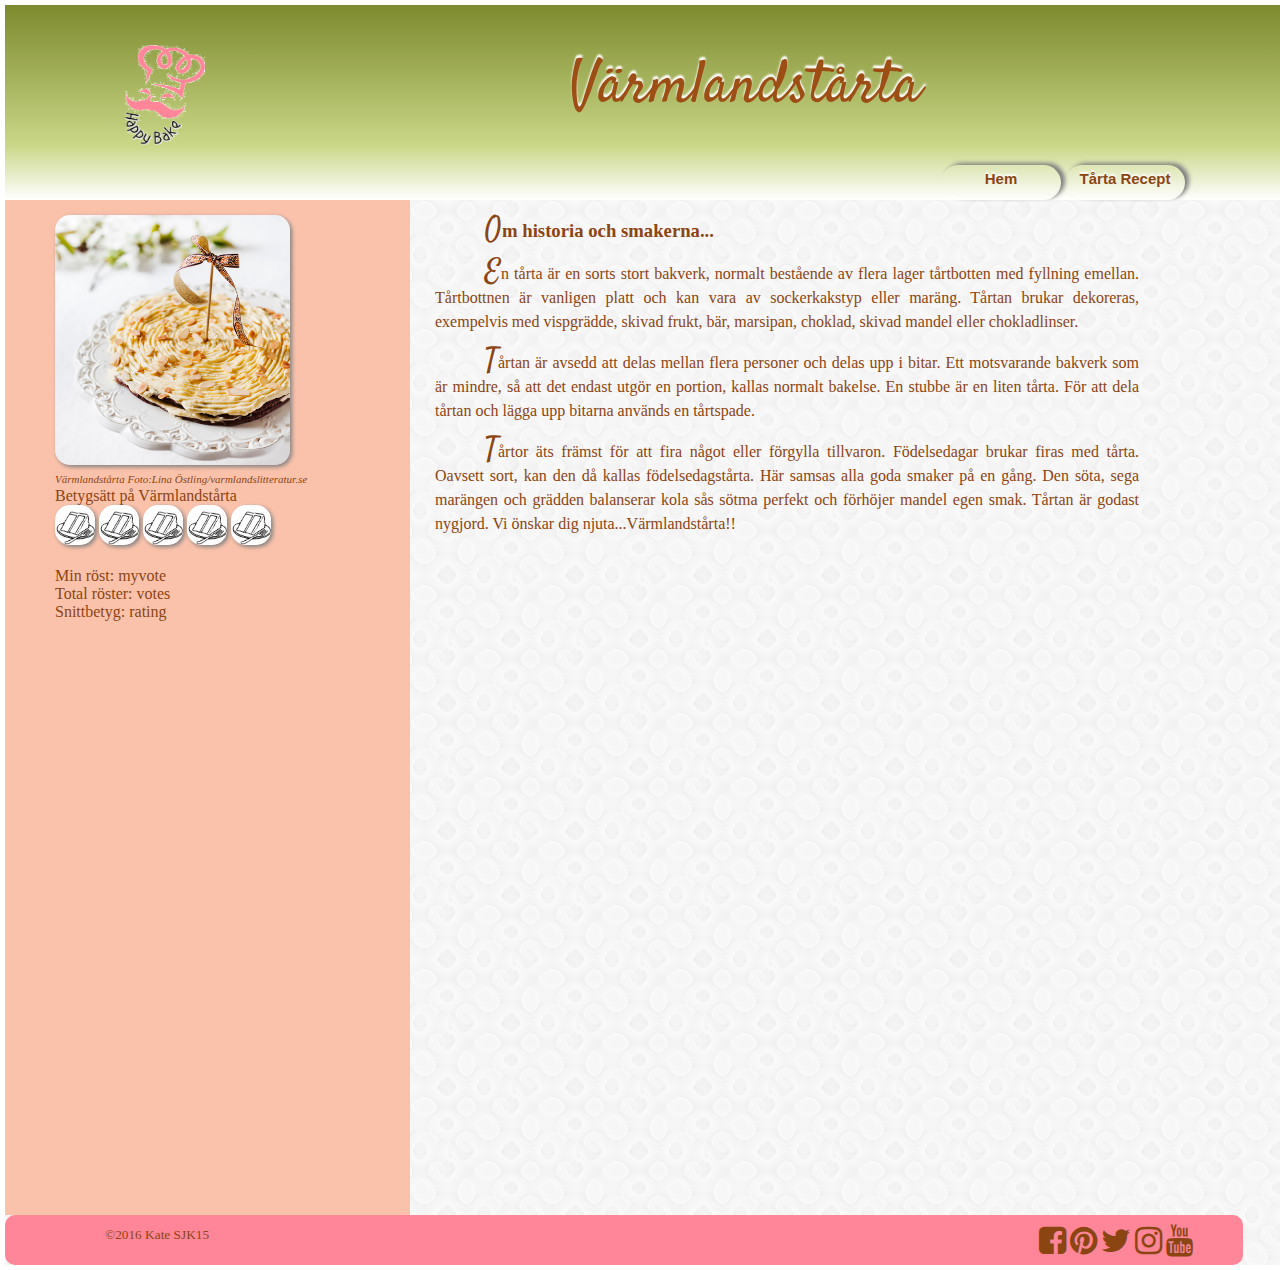
<file: index.html>
<!DOCTYPE html>
<html lang="sv">

<head>
   
    <meta charset="UTF-8">
    <title>Värmlandstårta</title>
    <link rel="stylesheet" type="text/css" href="style.css">
    <link rel='stylesheet' type='text/css' href='https://fonts.googleapis.com/css?family=Satisfy'>
    <link rel="stylesheet" href="https://maxcdn.bootstrapcdn.com/font-awesome/4.5.0/css/font-awesome.min.css">
    
    <script src="https://ajax.googleapis.com/ajax/libs/jquery/2.2.0/jquery.min.js"></script>
    
</head>

<body>

    <div id="container">
      
       <header id="grad1">
         
         <div id="logo">
            <a href="index.html"> <img src="image/logo02.png" alt="" style="width:80px;height:100px;"></a>    
         </div>
         
         Värmlandstårta
           
       </header>
       
       <nav id="grad2">
            <a href="index.html" class="button" target="_parent">Hem</a>
            
            <a href="recipe.html" class="button" target="_parent">Tårta Recept</a>
            
       </nav>

      
       <aside>
           
            <img src="image/v01.jpg" alt="">
            
            <a href="http://www.varmlandslitteratur.se/Varmlandstarta.htm"><br><em style="font-size:11px">Värmlandstårta Foto:Lina Östling/varmlandslitteratur.se
            </em></a>
                  
            <div class="myStars">
                  
                Betygsätt på Värmlandstårta<br/>
                <img id="star01" onclick="loadDoc()" src="image/s05.png" alt="">
                    
                <img id="star02" onclick="loadDoc()" src="image/s05.png" alt="">
                       
                <img id="star03" onclick="loadDoc()" src="image/s05.png" alt="">
                      
                <img id="star04" onclick="loadDoc()" src="image/s05.png" alt="">
                       
                <img id="star05" onclick="loadDoc()" src="image/s05.png" alt=""><br/><br/>
                
                Min röst: <span id="myvote">myvote</span><br/>
                       
                Total röster: <span id="votes">votes</span><br/>
                   
                Snittbetyg: <span id="rating">rating</span>
                
                
            </div>
                         
                   
        </aside> 
       
        <article class="home" title="introduction">
           
           <h3>Om historia och smakerna...</h3>
          
            <p>En tårta är en sorts stort bakverk, normalt bestående av flera lager tårtbotten med fyllning emellan. Tårtbottnen är vanligen platt och kan vara av sockerkakstyp eller maräng. Tårtan brukar dekoreras, exempelvis med vispgrädde, skivad frukt, bär, marsipan, choklad, skivad mandel eller chokladlinser.</p>

            <p>Tårtan är avsedd att delas mellan flera personer och delas upp i bitar. Ett motsvarande bakverk som är mindre, så att det endast utgör en portion, kallas normalt bakelse. En stubbe är en liten tårta. För att dela tårtan och lägga upp bitarna används en tårtspade.</p>

            <p>Tårtor äts främst för att fira något eller förgylla tillvaron. Födelsedagar brukar firas med tårta. Oavsett sort, kan den då kallas födelsedagstårta. Här samsas alla goda smaker på en gång. Den söta, sega marängen och grädden balanserar kola sås sötma perfekt och förhöjer mandel egen smak. Tårtan är godast nygjord. Vi önskar dig njuta...Värmlandstårta!!</p>     
        
        </article>
       
        <footer>
               
                <span style="float: left">
                <small>&copy;2016 Kate SJK15</small>
                </span>
                
                <span style="float: right">
            
                <a href="https://www.facebook.com/">
                <i class="fa fa-facebook-square fa-2x"></i>
                </a>
                
                <a href="https://www.pinterest.com/">
                <i class="fa fa-pinterest fa-2x"></i>
                </a>
                
                <a href="https://twitter.com/">
                <i class="fa fa-twitter fa-2x"></i>
                </a>
            
                <a href="https://www.instagram.com/"><i class="fa fa-instagram fa-2x"></i>
                </a>
                
                <a href="https://www.youtube.com/">
                <i class="fa fa-youtube fa-2x"></i></a>
        
                </span>
            
        </footer>
                                
                                          
    </div>
    
    <script src="script.js"></script>  

</body>

</html>
</file>
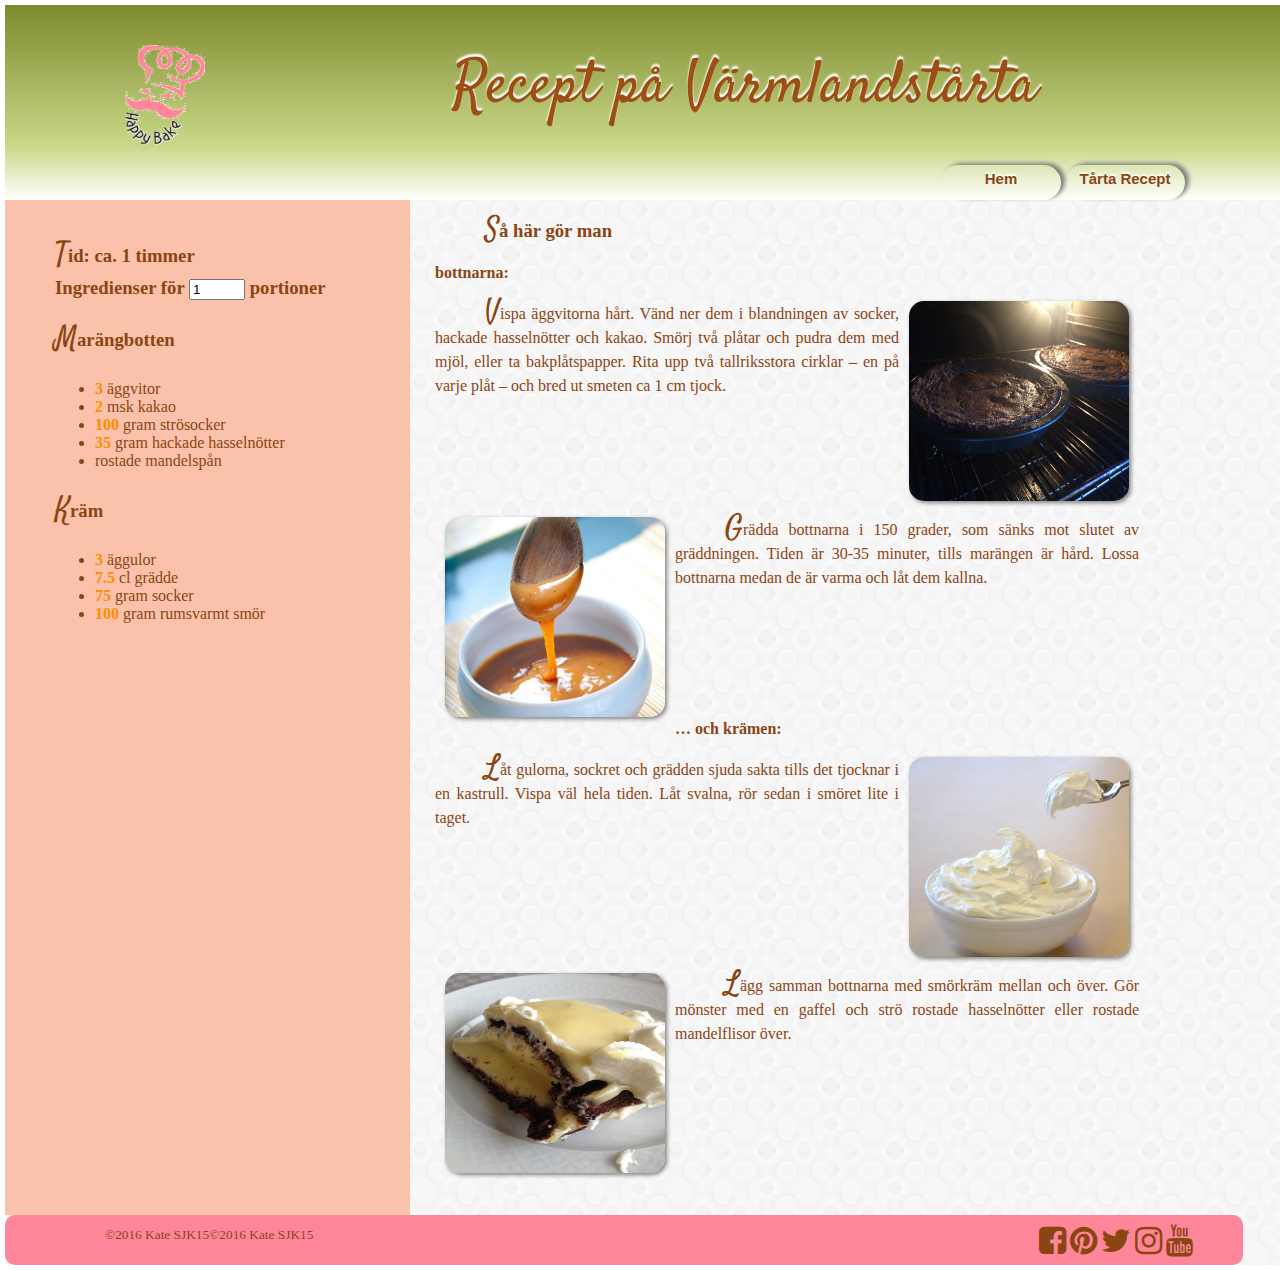
<file: recipe.html>
<!DOCTYPE html>
<html lang="sv">

<head>
   
    <meta charset="UTF-8">
    <title>Tårta recipe</title>
    
    <link rel="stylesheet" type="text/css" href="style.css">
    <link rel='stylesheet' type='text/css' href='https://fonts.googleapis.com/css?family=Satisfy'>
    <link rel="stylesheet" href="https://maxcdn.bootstrapcdn.com/font-awesome/4.5.0/css/font-awesome.min.css">

</head>


<body>
    
    <div id="container">
    
    <header id="grad1">
       
       <div id="logo">
        <a href="index.html"> <img src="image/logo02.png" alt="" style="width:80px;height:100px;"></a>    
       </div>
       
        Recept på Värmlandstårta
    
    </header>
    
    <nav id="grad2">
        
        <a href="index.html" class="button" target="_parent">Hem</a>
            
        <a href="recipe.html" class="button" target="_parent">Tårta Recept</a>
            
    </nav>
    
    
    <aside>
       
        <h3>Tid: ca. 1 timmer <br>Ingredienser för
       
        <input type="number" id="portion" min="1" max="10" value=1 onchange="calculateAmount()">
        portioner 
       
        </h3>
       
       
        <h3>
           Marängbotten
        </h3>
        
        <ul>   
            <li><span class="amount">3</span>  äggvitor</li>
            <li><span class="amount">2</span> msk kakao</li>    
            <li><span class="amount">100</span> gram strösocker</li>
            <li><span class="amount">35</span> gram hackade hasselnötter</li>
            <li>rostade mandelspån</li>
        </ul>
         
        <h3>
           Kräm
        </h3>
        
        <ul>   
            <li><span class="amount">3</span> äggulor</li>  
            <li><span class="amount">7.5</span> cl grädde</li>
            <li><span class="amount">75</span> gram socker</li>
            <li><span class="amount">100</span> gram rumsvarmt smör</li>
        </ul> 
        
    </aside>

    <article class="home">
               
        <h3>Så här gör man</h3>
        
            <strong>bottnarna:</strong>
            
            <div class="box">
            <p><img src="image/v06.jpg" alt="imagev06" style="float:right"> Vispa äggvitorna hårt. Vänd ner dem i blandningen av socker, hackade hasselnötter och kakao. Smörj två plåtar och pudra dem med mjöl, eller ta bakplåtspapper. Rita upp två tallriksstora cirklar – en på varje plåt – och bred ut smeten ca 1 cm tjock.        
            </p>
            </div>
            
            <div class="box">
            <p><img src="image/v07.jpg" alt="imagev07" style="float:left"> Grädda bottnarna i 150 grader, som sänks mot slutet av gräddningen. Tiden är 30-35 minuter, tills marängen är hård. Lossa bottnarna medan de är varma och låt dem kallna.
            </p> 
            </div>  
            
            
            <strong>… och krämen:</strong>
            
            <div class="box">
            <p><img src="image/v05.jpg" alt="imagev05" style="float:right"> Låt gulorna, sockret och grädden sjuda sakta tills det tjocknar i en kastrull. Vispa väl hela tiden. Låt svalna, rör sedan i smöret lite i taget.
            </p>
            </div>
            
            <div class="box">
            <p><img src="image/v03.jpg" alt="imagev03" style="float:left"> Lägg samman bottnarna med smörkräm mellan och över. Gör mönster med en gaffel och strö rostade hasselnötter eller rostade mandelflisor över.
            </p>
            </div>
         
                             
    </article>
    
    <footer>
       
        <span style="float: left">
            <small>&copy;2016 Kate SJK15</small>
        </span>
                
        <span style="float: right">
                
                <a href="https://www.facebook.com/">
                <i class="fa fa-facebook-square fa-2x"></i>
                </a>
                
                <a href="https://www.pinterest.com/">
                <i class="fa fa-pinterest fa-2x"></i>
                </a>
               
                <a href="https://twitter.com/">
                <i class="fa fa-twitter fa-2x"></i>
                </a>
            
                <a href="https://www.instagram.com/"><i class="fa fa-instagram fa-2x"></i>
                </a>
                
                <a href="https://www.youtube.com/">
                <i class="fa fa-youtube fa-2x"></i></a>
        
        </span>
 
        <small>&copy;2016 Kate SJK15</small>
    </footer>
    
    </div>
    
    <script src="script.js"></script> 
    
</body>

</html>
</file>
<file: style.css>
body{
    width: 100%;
    margin: 5px;
    padding: 0px;
    color: saddlebrown;
}

#container{
    width: 100%;
    min-height: 1000px;
    border: 0px solid black;
    margin-left: auto;
    margin-right: auto;
    background-image: url(confectionary/confectionary.png);
    background-repeat: repeat;
}

#logo{
    float: left;
    padding-left: 120px;
    clear: both;
}

header{
    padding-top: 40px;
    margin-top: 2px;
    height: 100px;
    text-align: center;
    font-family: 'Satisfy', cursive;
    font-size: 60px;
    text-shadow: 0 -3px 2px white;
    color: #9d4e15; 
}

#grad1 {  
    background: #7D8A2E; /* For browsers that do not support gradients */
    background: -webkit-linear-gradient(#7D8A2E, #C9D787); /* For Safari 5.1 to 6.0 */
    background: -o-linear-gradient(#7D8A2E, #C9D787); /* For Opera 11.1 to 12.0 */
    background: -moz-linear-gradient(#7D8A2E, #C9D787); /* For Firefox 3.6 to 15 */
    background: linear-gradient(#7D8A2E, #C9D787); /* Standard syntax (must be last) */
}
    
nav{
    padding-top: 20px;
    padding-bottom: 5px;
    padding-right: 100px;
    height: 30px;
    color: #9d4e15;
    text-align: right;
    background-color: #7D8A2E;
}

#grad2 {
    background: #C9D787; /* For browsers that do not support gradients */
    background: -webkit-linear-gradient(#C9D787, white); /* For Safari 5.1 to 6.0 */
    background: -o-linear-gradient(#C9D787, white); /* For Opera 11.1 to 12.0 */
    background: -moz-linear-gradient(#C9D787, white); /* For Firefox 3.6 to 15 */
    background: linear-gradient(#C9D787, white); /* Standard syntax (must be last) */
}

.button {
    display:inline-block;
    height: 30px;
    width: 120px;
    padding-top: 5px;
    text-align:center;
    font: bold 15px "Helvetica Neue", Arial,  Geneva, sans-serif;
    border-radius: 50px;
    box-shadow: 4px -2px 4px gray;
    text-shadow: 0 -2px 2px white;
}

article.home{
    width: 55%;
    height: auto;
    line-height: 1.5em;
    padding-left: 100px;
    padding-right:100px;
    margin-left: 330px;
    text-align: justify;
    text-indent: 50px;
}

p::first-letter, h3::first-letter{
    color:saddlebrown;
    font-size: 30px;
    font-family: 'Satisfy', cursive;
    font-weight: 200;
}

aside{
    float: left;
    width: 25%;
    height: 1000px;
    min-height: 50px;
    color: saddlebrown;
    padding-top: 15px;
    padding-left: 50px;
    padding-right: 35px;
    background-color: #FAC2AB;
}

aside .myStars img{
    width: 40px;
    height: 40px;
}

.amount{
    color: darkorange;
    font-weight: bold;    
}

aside img{
    width:235px;
    height:250px;
    border-radius:15px;
    box-shadow:2px 2px 4px gray;
}

.box{
    height: 200px;
}


article.home img{
    width: 220px;
    height: 200px;
    margin: 1px;
    border-radius:15px;
    box-shadow:2px 2px 4px gray;
    margin: 0px 10px 10px 10px;
}

footer{
    border-radius: 10px;
    width:85%;
    height: 40px;
    clear: both;
    color: saddlebrown;
    padding-top: 10px; 
    padding-left: 100px;
    padding-right: 50px;
    background-color: #FF8598;
}

a:link    {color:saddlebrown; background-color:transparent; text-decoration:none}
a:visited {color:saddlebrown; background-color:transparent; text-decoration:none}
a:hover   {color:#7D8A2E; background-color:transparent; text-decoration:none}
a:active  {color:saddlebrown; background-color:transparent; text-decoration:none}

a.button:hover {
    background: #FF8598;
}



/* Note:
1)  '#' refers to id (which id of same page)
    '.' refers to class (which page of whole site)

2) color theme
    #7D8A2E 
    #C9D787
    #FFFFFF
    #FAC2AB
    #FF8598  
3) start credit to photos
      <a href="http://www.freepik.com/free-vector/gold-stars-vector-icons_718684.htm">Designed by Freepik</a>
*/
</file>
